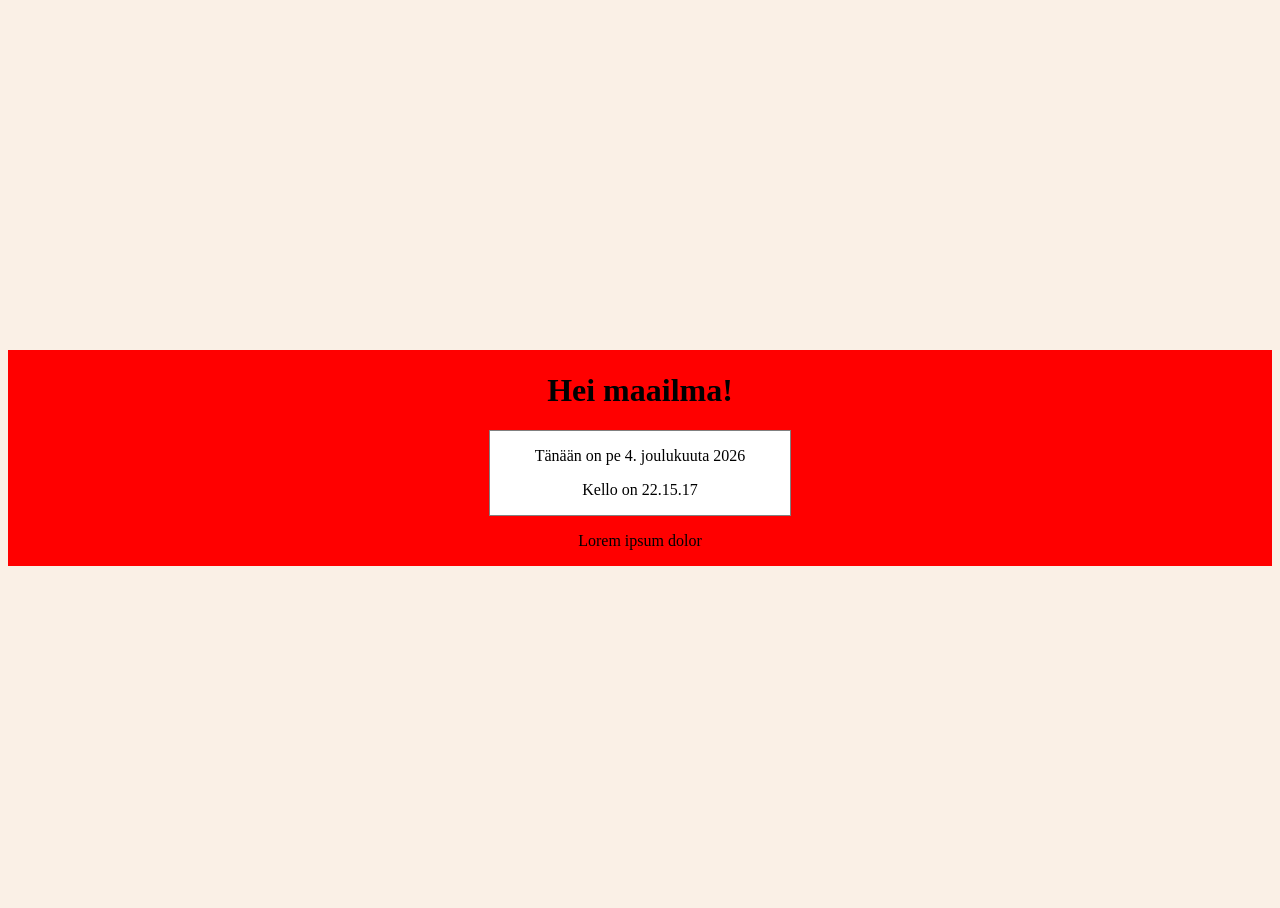
<file: index.html>
<!doctype html>
<html lang="en">
	<head>
		<meta charset="UTF-8" />
		<meta name="viewport" content="width=device-width, initial-scale=1.0" />
		<link rel="stylesheet" href="styles.css" />
		<title>Hello</title>
	</head>

	<body>
		<main>
			<h1>Hei maailma!</h1>
			<div id="datetime"></div>
			<p>Lorem ipsum dolor</p>
		</main>

		<script src="scripts.js"></script>
	</body>
</html>
</file>
<file: styles.css>
html {
	height: 100%;
}

body {
	background-color: linen;
	display: flex;
	flex-direction: column;
	justify-content: center;
	height: 100%;
}

main {
	text-align: center;
	background-color: red;
}

#datetime {
  background-color: white;
  width: 300px;
  margin: auto;
  border: 1px solid grey;
}
</file>
